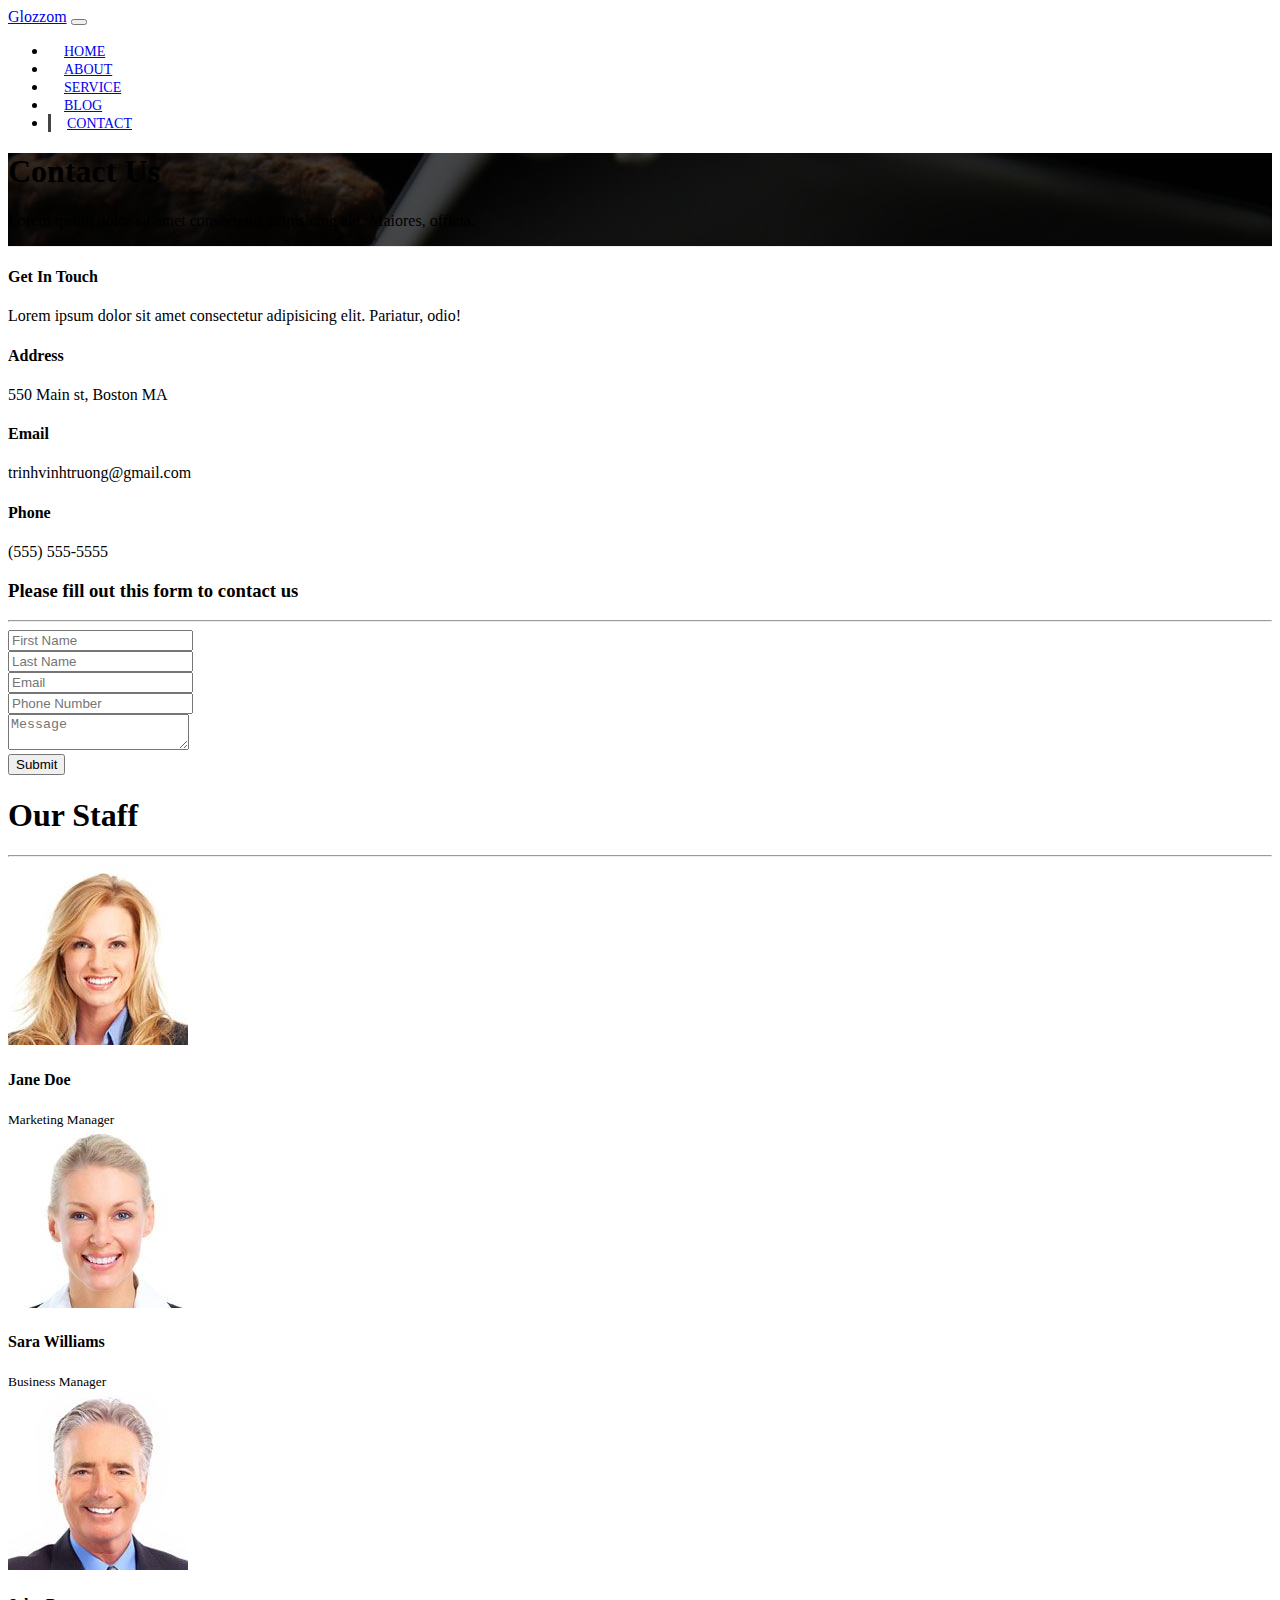
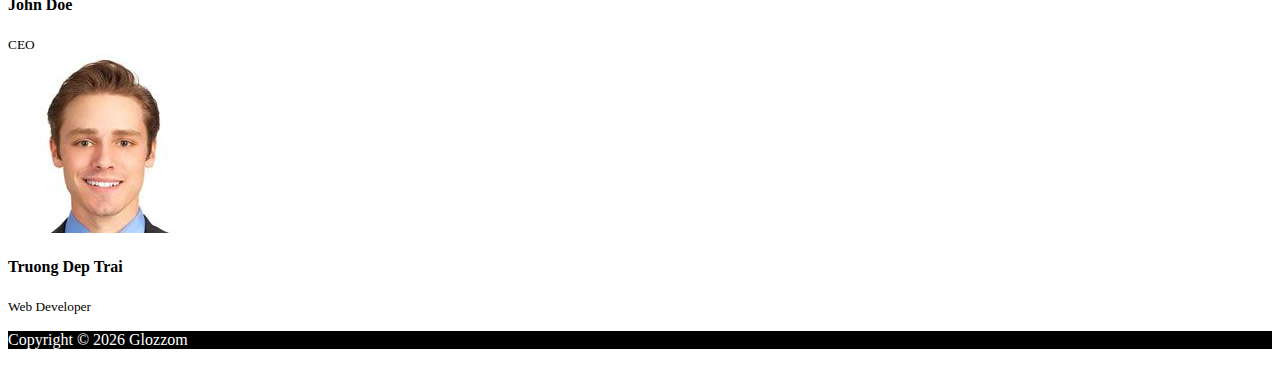
<file: contact.html>
<!DOCTYPE html>
<html lang="en">

<head>
    <meta charset="UTF-8">
    <meta name="viewport" content="width=device-width, initial-scale=1.0">
    <meta http-equiv="X-UA-Compatible" content="ie=edge">
    <link rel="stylesheet" href="https://use.fontawesome.com/releases/v5.0.13/css/all.css"
        integrity="sha384-DNOHZ68U8hZfKXOrtjWvjxusGo9WQnrNx2sqG0tfsghAvtVlRW3tvkXWZh58N9jp" crossorigin="anonymous">
    <link rel="stylesheet" href="https://stackpath.bootstrapcdn.com/bootstrap/4.1.1/css/bootstrap.min.css"
        integrity="sha384-WskhaSGFgHYWDcbwN70/dfYBj47jz9qbsMId/iRN3ewGhXQFZCSftd1LZCfmhktB" crossorigin="anonymous">
    <link rel="stylesheet" href="./css/style.css">
    <title>Bootstrap Theme</title>
</head>

<body>
    <!-- START HERE -->
    <nav class="navbar navbar-expand-sm navbar-dark bg-dark">
        <div class="container">
            <a href="index.html" class="navbar-brand">Glozzom</a>
            <button class="navbar-toggler" data-toggle="collapse" data-target="#navbarCollapse">
                <span class="navbar-toggler-icon"></span>
            </button>
            <div class="collapse navbar-collapse" id="navbarCollapse">
                <ul class="navbar-nav ml-auto">
                    <li class="nav-item">
                        <a href="index.html" class="nav-link">Home</a>
                    </li>
                    <li class="nav-item">
                        <a href="about.html" class="nav-link">About</a>
                    </li>
                    <li class="nav-item">
                        <a href="services.html" class="nav-link">Service</a>
                    </li>
                    <li class="nav-item">
                        <a href="blog.html" class="nav-link">Blog</a>
                    </li>
                    <li class="nav-item active">
                        <a href="contact.html" class="nav-link">Contact</a>
                    </li>
                </ul>
            </div>
        </div>
    </nav>

    <!-- PAGE HEADER -->
    <header id="page-header" class="text-white">
        <div class="container py-5">
            <div class="row">
                <div class="col-md-5 m-auto text-center">
                    <h1>Contact Us</h1>
                    <p>Lorem ipsum dolor sit amet consectetur adipisicing elit. Maiores, officia.</p>
                </div>
            </div>
        </div>
    </header>

    <!-- CONTACT SECTION -->
    <section id="contact" class="py-3">
        <div class="container">
            <div class="row">
                <div class="col-md-4 mb-3 mb-md-0">
                    <div class="card p-4">
                        <div class="card-body">
                            <h4>Get In Touch</h4>
                            <p>Lorem ipsum dolor sit amet consectetur adipisicing elit. Pariatur, odio!</p>
                            <h4>Address</h4>
                            <p>550 Main st, Boston MA</p>
                            <h4>Email</h4>
                            <p>trinhvinhtruong@gmail.com</p>
                            <h4>Phone</h4>
                            <p>(555) 555-5555</p>
                        </div>
                    </div>
                </div>
                <div class="col-md-8">
                    <div class="card p-4">
                        <div class="card-body">
                            <h3 class="text-center">Please fill out this form to contact us</h3>
                            <hr>
                            <div class="row">
                                <div class="col-md-6 form-group">
                                    <input type="text" class="form-control" placeholder="First Name">
                                </div>
                                <div class="col-md-6 form-group">
                                    <input type="text" class="form-control" placeholder="Last Name">
                                </div>
                            </div>
                            <div class="row">
                                <div class="col-md-6 form-group">
                                    <input type="email" class="form-control" placeholder="Email">
                                </div>
                                <div class="col-md-6 form-group">
                                    <input type="text" class="form-control" placeholder="Phone Number">
                                </div>
                            </div>
                            <div class="row">
                                <div class="col-12 form-group">
                                    <textarea class="form-control" placeholder="Message"></textarea>
                                </div>
                                <div class="col-12 form-group">
                                    <button class="btn btn-outline-danger btn-block">Submit</button>
                                </div>
                            </div>
                        </div>
                    </div>
                </div>
            </div>
        </div>
    </section>

    <!-- STAFF -->
    <section id="staff" class="py-5 bg-dark text-white">
        <div class="container">
            <h1 class="text-center">Our Staff</h1>
            <hr>
            <div class="row">
                <div class="col-md-3 text-center mb-2 mb-md-0">
                    <img src="./img/person1.jpg" alt="" class="img-fluid rounded-circle mb-2">
                    <h4>Jane Doe</h4>
                    <small>Marketing Manager</small>
                </div>
                <div class="col-md-3 text-center mb-2 mb-md-0">
                    <img src="./img/person2.jpg" alt="" class="img-fluid rounded-circle mb-2">
                    <h4>Sara Williams</h4>
                    <small>Business Manager</small>
                </div>
                <div class="col-md-3 text-center mb-2 mb-md-0">
                    <img src="./img/person3.jpg" alt="" class="img-fluid rounded-circle mb-2">
                    <h4>John Doe</h4>
                    <small>CEO</small>
                </div>
                <div class="col-md-3 text-center">
                    <img src="./img/person4.jpg" alt="" class="img-fluid rounded-circle mb-2">
                    <h4>Truong Dep Trai</h4>
                    <small>Web Developer</small>
                </div>
            </div>
        </div>
    </section>


    <!-- FOOTER -->
    <footer id="main-footer" class="text-center p-4">
        <div class="container">
            <div class="row">
                <div class="col">
                    <p>Copyright ©
                        <span id="year">2021</span> Glozzom
                    </p>
                </div>
            </div>
        </div>
    </footer>


    <script src="https://code.jquery.com/jquery-3.3.1.min.js"
        integrity="sha256-FgpCb/KJQlLNfOu91ta32o/NMZxltwRo8QtmkMRdAu8=" crossorigin="anonymous"></script>
    <script src="https://cdnjs.cloudflare.com/ajax/libs/popper.js/1.14.3/umd/popper.min.js"
        integrity="sha384-ZMP7rVo3mIykV+2+9J3UJ46jBk0WLaUAdn689aCwoqbBJiSnjAK/l8WvCWPIPm49"
        crossorigin="anonymous"></script>
    <script src="https://stackpath.bootstrapcdn.com/bootstrap/4.1.1/js/bootstrap.min.js"
        integrity="sha384-smHYKdLADwkXOn1EmN1qk/HfnUcbVRZyYmZ4qpPea6sjB/pTJ0euyQp0Mk8ck+5T"
        crossorigin="anonymous"></script>

    <script>
        // Get the current year for the copyright
        $('#year').text(new Date().getFullYear());
    </script>
</body>

</html>
</file>
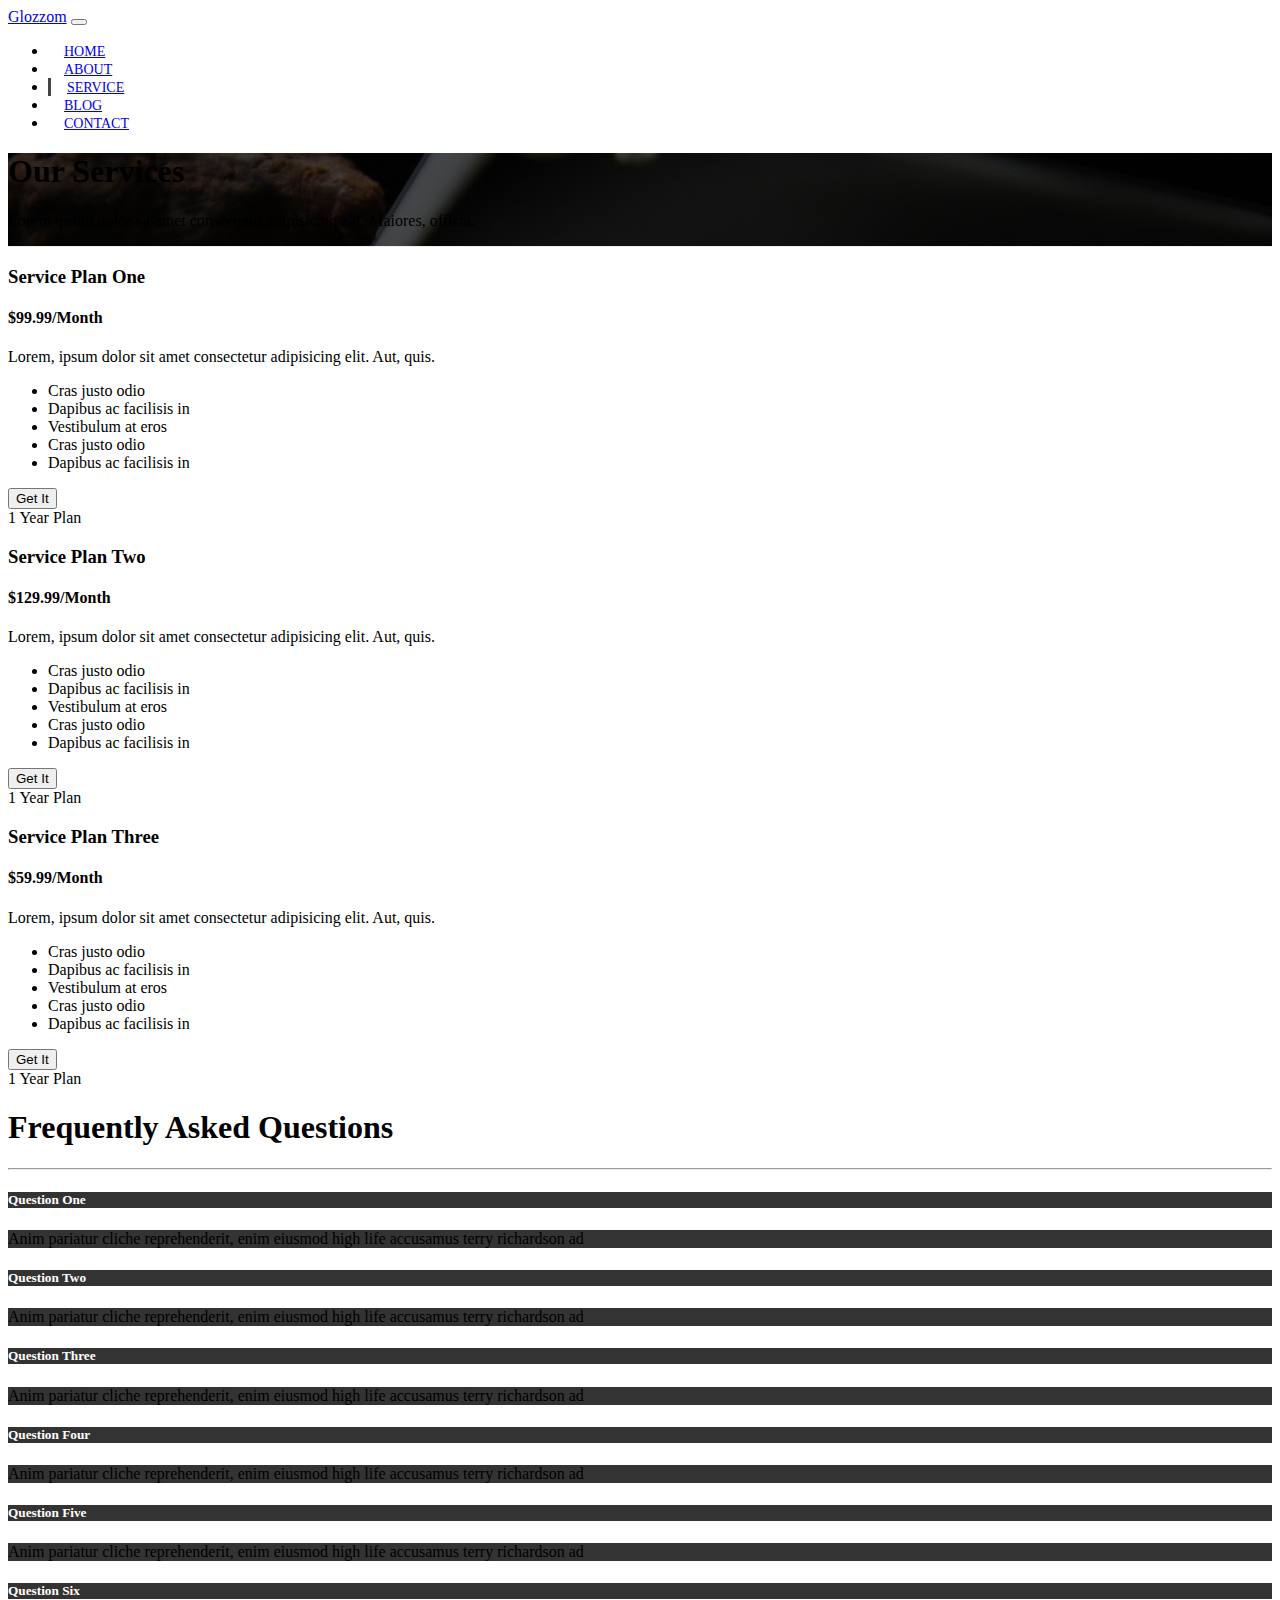
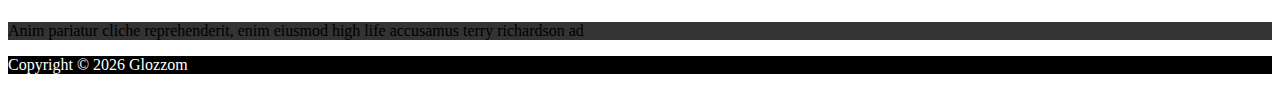
<file: services.html>
<!DOCTYPE html>
<html lang="en">

<head>
    <meta charset="UTF-8">
    <meta name="viewport" content="width=device-width, initial-scale=1.0">
    <meta http-equiv="X-UA-Compatible" content="ie=edge">
    <link rel="stylesheet" href="https://use.fontawesome.com/releases/v5.0.13/css/all.css"
        integrity="sha384-DNOHZ68U8hZfKXOrtjWvjxusGo9WQnrNx2sqG0tfsghAvtVlRW3tvkXWZh58N9jp" crossorigin="anonymous">
    <link rel="stylesheet" href="https://stackpath.bootstrapcdn.com/bootstrap/4.1.1/css/bootstrap.min.css"
        integrity="sha384-WskhaSGFgHYWDcbwN70/dfYBj47jz9qbsMId/iRN3ewGhXQFZCSftd1LZCfmhktB" crossorigin="anonymous">
    <link rel="stylesheet" href="./css/style.css">
    <title>Bootstrap Theme</title>
</head>

<body>
    <!-- START HERE -->
    <nav class="navbar navbar-expand-sm navbar-dark bg-dark">
        <div class="container">
            <a href="index.html" class="navbar-brand">Glozzom</a>
            <button class="navbar-toggler" data-toggle="collapse" data-target="#navbarCollapse">
                <span class="navbar-toggler-icon"></span>
            </button>
            <div class="collapse navbar-collapse" id="navbarCollapse">
                <ul class="navbar-nav ml-auto">
                    <li class="nav-item">
                        <a href="index.html" class="nav-link">Home</a>
                    </li>
                    <li class="nav-item">
                        <a href="about.html" class="nav-link">About</a>
                    </li>
                    <li class="nav-item active">
                        <a href="services.html" class="nav-link">Service</a>
                    </li>
                    <li class="nav-item">
                        <a href="blog.html" class="nav-link">Blog</a>
                    </li>
                    <li class="nav-item">
                        <a href="contact.html" class="nav-link">Contact</a>
                    </li>
                </ul>
            </div>
        </div>
    </nav>

    <!-- PAGE HEADER -->
    <header id="page-header" class="text-white">
        <div class="container py-5">
            <div class="row">
                <div class="col-md-5 m-auto text-center">
                    <h1>Our Services</h1>
                    <p>Lorem ipsum dolor sit amet consectetur adipisicing elit. Maiores, officia.</p>
                </div>
            </div>
        </div>
    </header>

    <!-- SERVICES SECTION -->
    <section id="services" class="py-5">
        <div class="container">
            <div class="row">
                <div class="col-md-4">
                    <div class="card text-center">
                        <div class="card-header bg-dark text-white">
                            <h3>Service Plan One</h3>
                        </div>
                        <div class="card-body">
                            <h4 class="card-title">
                                $99.99/Month
                            </h4>
                            <p class="card-text">Lorem, ipsum dolor sit amet consectetur adipisicing elit. Aut, quis.
                            </p>
                            <ul class="list-group">
                                <li class="list-group-item">
                                    <i class="fas fa-check"></i>
                                    Cras justo odio
                                </li>
                                <li class="list-group-item">
                                    <i class="fas fa-check"></i>
                                    Dapibus ac facilisis in
                                </li>
                                <li class="list-group-item">
                                    <i class="fas fa-check"></i>
                                    Vestibulum at eros
                                </li>
                                <li class="list-group-item">
                                    <i class="fas fa-check"></i>
                                    Cras justo odio
                                </li>
                                <li class="list-group-item">
                                    <i class="fas fa-check"></i>
                                    Dapibus ac facilisis in
                                </li>
                            </ul>
                            <button class="btn btn-danger btn-block mt-2">Get It</button>
                        </div>
                        <div class="card-footer text-muted">1 Year Plan</div>
                    </div>
                </div>

                <div class="col-md-4">
                    <div class="card text-center">
                        <div class="card-header bg-dark text-white">
                            <h3>Service Plan Two</h3>
                        </div>
                        <div class="card-body">
                            <h4 class="card-title">
                                $129.99/Month
                            </h4>
                            <p class="card-text">Lorem, ipsum dolor sit amet consectetur adipisicing elit. Aut, quis.
                            </p>
                            <ul class="list-group">
                                <li class="list-group-item">
                                    <i class="fas fa-check"></i>
                                    Cras justo odio
                                </li>
                                <li class="list-group-item">
                                    <i class="fas fa-check"></i>
                                    Dapibus ac facilisis in
                                </li>
                                <li class="list-group-item">
                                    <i class="fas fa-check"></i>
                                    Vestibulum at eros
                                </li>
                                <li class="list-group-item">
                                    <i class="fas fa-check"></i>
                                    Cras justo odio
                                </li>
                                <li class="list-group-item">
                                    <i class="fas fa-check"></i>
                                    Dapibus ac facilisis in
                                </li>
                            </ul>
                            <button class="btn btn-danger btn-block mt-2">Get It</button>
                        </div>
                        <div class="card-footer text-muted">1 Year Plan</div>
                    </div>
                </div>
                <div class="col-md-4">
                    <div class="card text-center">
                        <div class="card-header bg-dark text-white">
                            <h3>Service Plan Three</h3>
                        </div>
                        <div class="card-body">
                            <h4 class="card-title">
                                $59.99/Month
                            </h4>
                            <p class="card-text">Lorem, ipsum dolor sit amet consectetur adipisicing elit. Aut, quis.
                            </p>
                            <ul class="list-group">
                                <li class="list-group-item">
                                    <i class="fas fa-check"></i>
                                    Cras justo odio
                                </li>
                                <li class="list-group-item">
                                    <i class="fas fa-check"></i>
                                    Dapibus ac facilisis in
                                </li>
                                <li class="list-group-item">
                                    <i class="fas fa-check"></i>
                                    Vestibulum at eros
                                </li>
                                <li class="list-group-item">
                                    <i class="fas fa-check"></i>
                                    Cras justo odio
                                </li>
                                <li class="list-group-item">
                                    <i class="fas fa-check"></i>
                                    Dapibus ac facilisis in
                                </li>
                            </ul>
                            <button class="btn btn-danger btn-block mt-2">Get It</button>
                        </div>
                        <div class="card-footer text-muted">1 Year Plan</div>
                    </div>
                </div>

            </div>
        </div>
    </section>

    <!-- FAQ -->
    <section id="faq" class="py-5 bg-dark text-white">
        <div class="container">
            <h1 class="text-center">
                Frequently Asked Questions
            </h1>
            <hr>
            <div class="row">
                <div class="col-md-6">
                    <div class="accordion">
                        <div class="card">
                            <div class="card-header">
                                <h5 class="mb-0">
                                    <a href="#collapseOne" data-toggle="collapse" data-parent="#accordion">Question
                                        One</a>
                                </h5>
                            </div>
                            <div id="collapseOne" class="collapse">
                                <div class="card-body">
                                    Anim pariatur cliche reprehenderit, enim eiusmod high life accusamus terry
                                    richardson ad
                                </div>
                            </div>
                        </div>

                        <div class="card">
                            <div class="card-header">
                                <h5 class="mb-0">
                                    <a href="#collapseTwo" data-toggle="collapse" data-target="#collapseTwo"
                                        data-parent="#accordion">Question
                                        Two</a>
                                </h5>
                            </div>
                            <div id="collapseTwo" class="collapse">
                                <div class="card-body">
                                    Anim pariatur cliche reprehenderit, enim eiusmod high life accusamus terry
                                    richardson ad
                                </div>
                            </div>
                        </div>

                        <div class="card">
                            <div class="card-header">
                                <h5 class="mb-0">
                                    <a href="#collapseThree" data-toggle="collapse" data-parent="#accordion">Question
                                        Three</a>
                                </h5>
                            </div>
                            <div id="collapseThree" class="collapse">
                                <div class="card-body">
                                    Anim pariatur cliche reprehenderit, enim eiusmod high life accusamus terry
                                    richardson ad
                                </div>
                            </div>
                        </div>

                    </div>
                </div>
                <div class="col-md-6">
                    <div class="accordion">
                        <div class="card">
                            <div class="card-header">
                                <h5 class="mb-0">
                                    <a href="#collapseFour" data-toggle="collapse" data-parent="#accordion">Question
                                        Four</a>
                                </h5>
                            </div>
                            <div id="collapseFour" class="collapse">
                                <div class="card-body">
                                    Anim pariatur cliche reprehenderit, enim eiusmod high life accusamus terry
                                    richardson ad
                                </div>
                            </div>
                        </div>

                        <div class="card">
                            <div class="card-header">
                                <h5 class="mb-0">
                                    <a href="#collapseFive" data-toggle="collapse" data-target="#collapseFive"
                                        data-parent="#accordion">Question
                                        Five</a>
                                </h5>
                            </div>
                            <div id="collapseFive" class="collapse">
                                <div class="card-body">
                                    Anim pariatur cliche reprehenderit, enim eiusmod high life accusamus terry
                                    richardson ad
                                </div>
                            </div>
                        </div>

                        <div class="card">
                            <div class="card-header">
                                <h5 class="mb-0">
                                    <a href="#collapseSix" data-toggle="collapse" data-parent="#accordion">Question
                                        Six</a>
                                </h5>
                            </div>
                            <div id="collapseSix" class="collapse">
                                <div class="card-body">
                                    Anim pariatur cliche reprehenderit, enim eiusmod high life accusamus terry
                                    richardson ad
                                </div>
                            </div>
                        </div>

                    </div>
                </div>
            </div>
        </div>
    </section>

    <!-- FOOTER -->
    <footer id="main-footer" class="text-center p-4">
        <div class="container">
            <div class="row">
                <div class="col">
                    <p>Copyright ©
                        <span id="year">2021</span> Glozzom
                    </p>
                </div>
            </div>
        </div>
    </footer>


    <script src="https://code.jquery.com/jquery-3.3.1.min.js"
        integrity="sha256-FgpCb/KJQlLNfOu91ta32o/NMZxltwRo8QtmkMRdAu8=" crossorigin="anonymous"></script>
    <script src="https://cdnjs.cloudflare.com/ajax/libs/popper.js/1.14.3/umd/popper.min.js"
        integrity="sha384-ZMP7rVo3mIykV+2+9J3UJ46jBk0WLaUAdn689aCwoqbBJiSnjAK/l8WvCWPIPm49"
        crossorigin="anonymous"></script>
    <script src="https://stackpath.bootstrapcdn.com/bootstrap/4.1.1/js/bootstrap.min.js"
        integrity="sha384-smHYKdLADwkXOn1EmN1qk/HfnUcbVRZyYmZ4qpPea6sjB/pTJ0euyQp0Mk8ck+5T"
        crossorigin="anonymous"></script>

    <script>
        // Get the current year for the copyright
        $('#year').text(new Date().getFullYear());
    </script>
</body>

</html>
</file>
<file: css/style.css>
.navbar .nav-link {
    font-size: 14px;
    text-transform: uppercase;
    padding-left: 1rem !important;
    padding-right: 1rem !important;
}

.navbar .nav-item.active {
    border-left: 3px solid #444;
}

.carousel-item {
    max-height: 450px;
}

#home-heading {
    background: linear-gradient(0, rgba(0, 0, 0, 0.7),rgba(0, 0, 0, 0.7)) , url('../img/lights.jpg');
    background-repeat: no-repeat;
    background-attachment: fixed;
}

#video-play {
    background: linear-gradient(0, rgba(0, 0, 0, 0.7),rgba(0, 0, 0, 0.7)) , url('../img/media.jpg');
    background-repeat: no-repeat;
    background-attachment: fixed;
}

#video-play a {
    color: #fff;
}

#main-footer {
    background: #000;
    color: #fff;
}

#page-header {
    background: linear-gradient(0, rgba(0,0,0,0.7),rgba(0,0,0,0.7)), url('../img/image1.jpg');
    background-attachment: fixed;
    background-position: top;
    border-bottom: 1px #eee solid;
}

#about .about-image {
    margin-top: -50px;
}

#faq .card-body, #faq .card-header {
    background: #333;
}

#faq a {
    color: #fff;
    text-decoration: none;
}

#faq .card {
    border:#444
}

@media (min-width: 576px) {
.card-columns {
    column-count: 3;
    column-gap: 1.25rem;
    orphans: 1;
    widows: 1;
}
</file>
